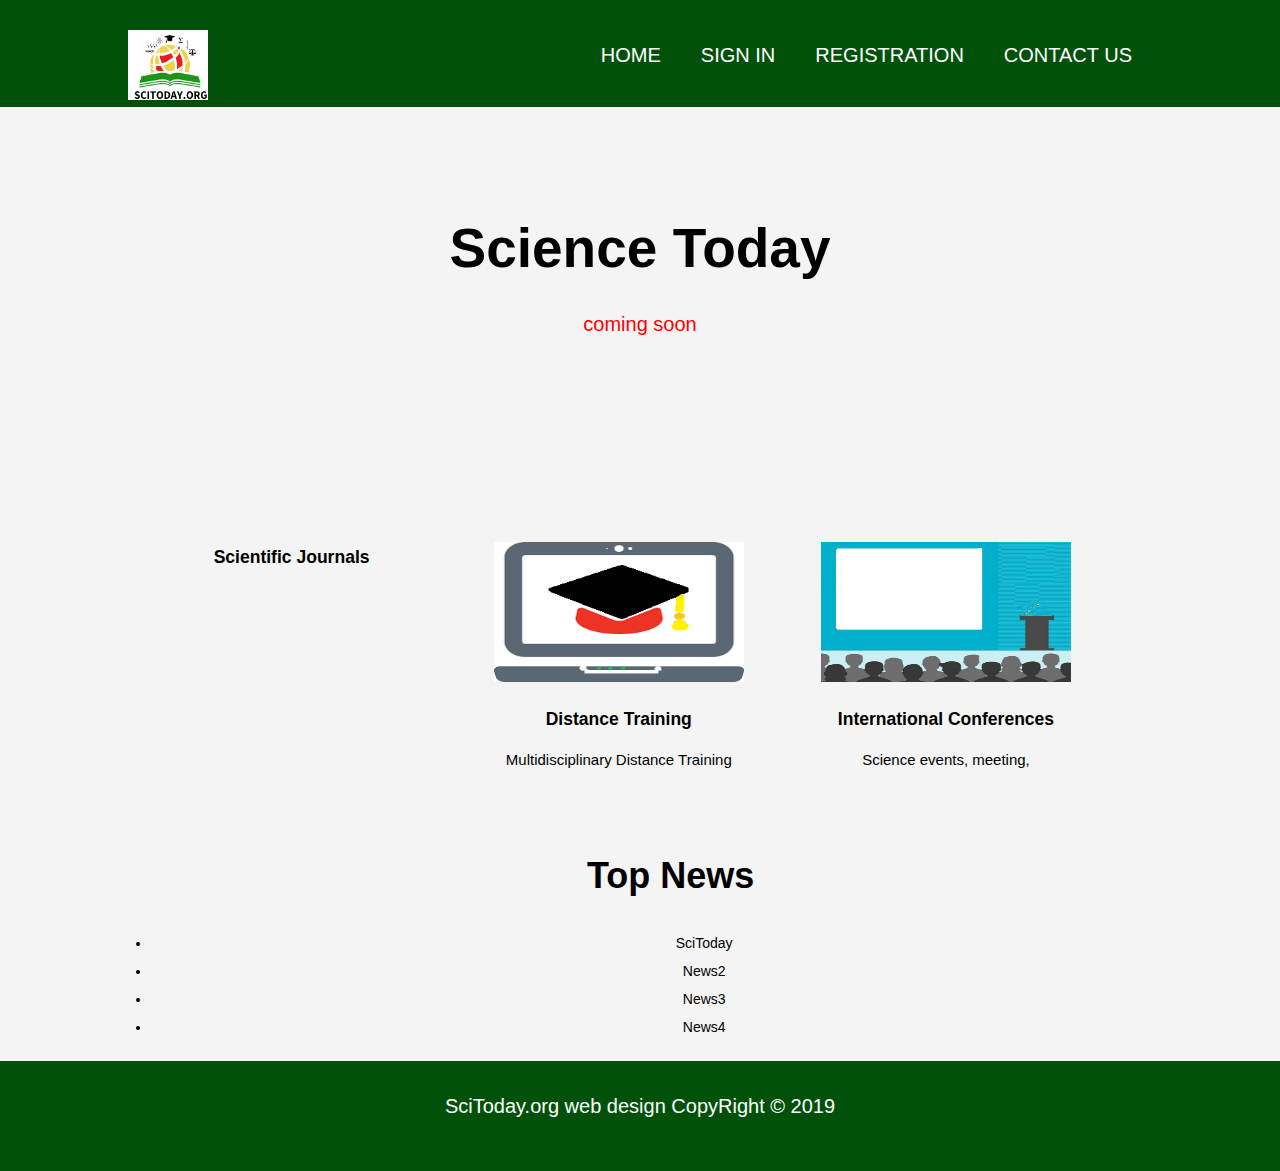
<file: index.html>
<!doctype html>
<html>
	<head>
	<!-- Global site tag (gtag.js) - Google Analytics -->
		<script async src="https://www.googletagmanager.com/gtag/js?id=UA-21759861-2"></script>
			<script>
			
					window.dataLayer = window.dataLayer || [];
					function gtag(){dataLayer.push(arguments);}
					gtag('js', new Date());

					gtag('config', 'UA-21759861-2', { 'optimize_id': 'GTM-K58XMPN'});
			
			</script>

	
		<meta charset="utf-8">
		<meta name="Science" content="Science News, Conference, Distance Training">
	<!--	<meta name = " Description" content = "">
		<meta name = "autor" lang = "ru, eng, armenian" content="Emil Gazazyan"> -->
		
		<link rel="stylesheet" 
		href="https://use.fontawesome.com/releases/v5.7.0/css/all.css" 
		integrity="sha384-lZN37f5QGtY3VHgisS14W3ExzMWZxybE1SJSEsQp9S+oqd12jhcu+A56Ebc1zFSJ" 
		crossorigin="anonymous">
		
		<link href="CSS.css" type="text/css" rel="stylesheet">
		<title>SciToday.org || < Home Page > </title>
	</head>

	<body>
		<header>
			<div class="container">
				<div id="branding">
					<img src="Imges/hh.jpg" height="70" width="80">		
				</div>
				<nav>
					<ul>
						<li> <a href="http://SciToday.org">Home</a></li>
						<li> <a href="https://login.microsoftonline.com">Sign in</a></li>
						<li> <a href="registration.html">Registration </a></li>
						<li> <a href="ContactUs.html">Contact Us</a></li>
					</ul>
				</nav>
			</div>
		</header>
		<section id="showcase">
			<div class="container">
				<h1>Science Today</h1>
				
				<p style = " color : red; "> coming soon</p>
			</div>
		</section>
		
		<section id="boxes">
			<div class="container">
				<div class="box">
				<i class="fas fa-book" style="font-size:120px;color:green;"></i>
				<!-- <img src="Imges/jb.jpg" height="70" width="90">-->
					<h3> Scientific Journals</h3>
					</div>
					<p> </p>
				<div class="box">
					<img src="Imges/dt.png" height="140" width="80">
					<h3> Distance Training</h3>
					<p> Multidisciplinary Distance Training</p>
					</div>
				<div class="box">
					<img src="Imges/conference.jpg" height="140" width="80">
					<h3> International Conferences </h3>
					<p> Science events, meeting,  </p>
				</div>
			</div>
		</section>
		<br>
		<div Class="SciNewsSec">
		<h2> Top News </h2>
		<li Class = "NewsPar"> SciToday </li>
		<li Class = "NewsPar"> News2 </li>
		<li Class = "NewsPar"> News3 </li>
		<li Class = "NewsPar"> News4 </li>
		</div>
		<br>
		<footer>		
			<p> SciToday.org web design CopyRight &copy; 2019 </p>
		<footer>
	</body>
</html>
</file>
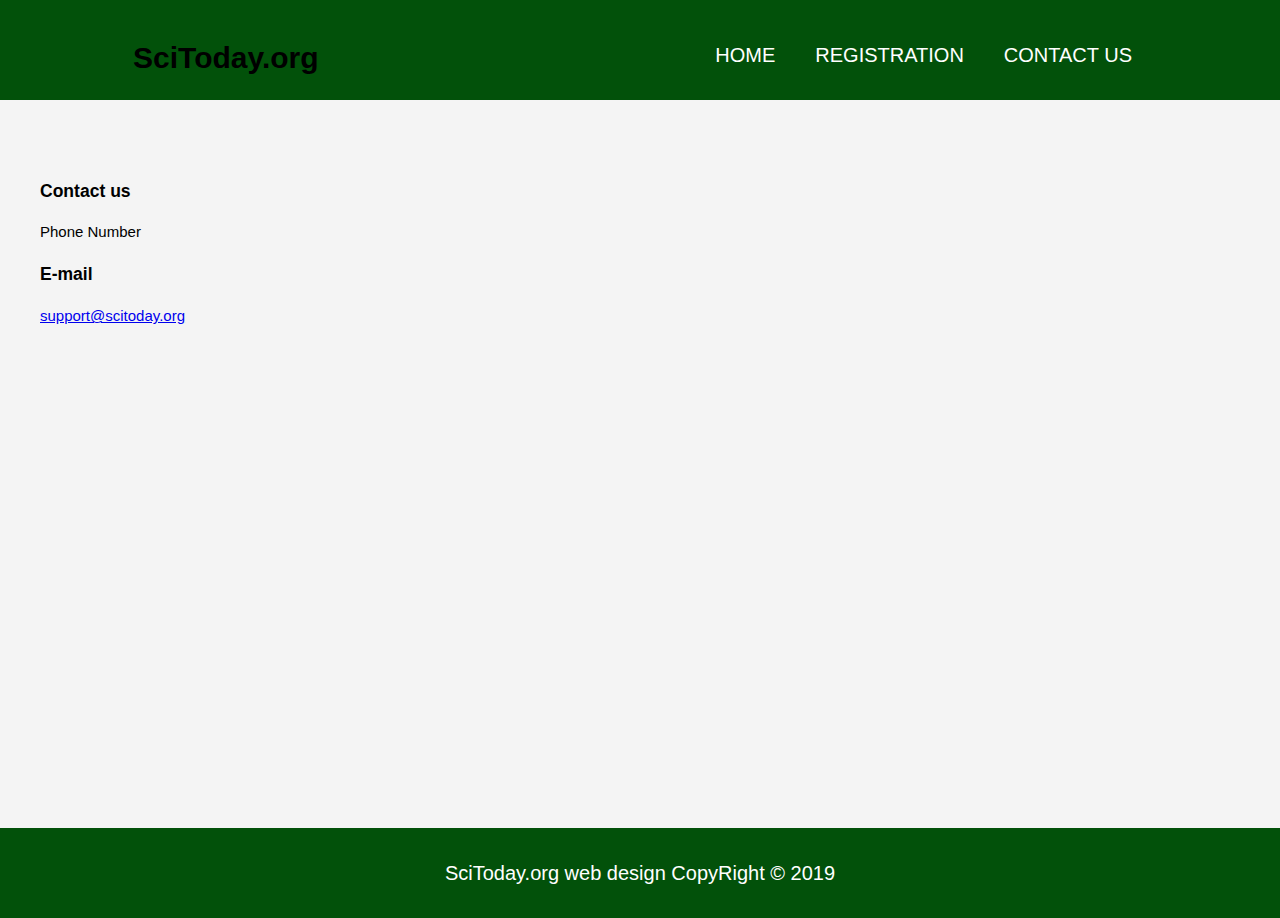
<file: ContactUs.html>
<!doctype html>
<html>
	<head>
		<meta charset="utf-8">
		<meta name="viewport" content="width=device-width">
		<meta name="Description" content="Affor and professional webdesign">
		<link href="CSS.css" type="text/css" rel="stylesheet">
		<title>SciToday.org  || < Contact us > </title>
	</head>

	<body>
		<header>
			<div class="container">
				<div id="branding">
					<h1> <span class="highlight">SciToday</span>.org</h1>
				</div>
				<nav>
					<ul>
						<li> <a href="http://SciToday.org">Home</a></li>
						<li> <a href="https://login.microsoftonline.com">Registration</a></li>
						<li> <a href="ContactUs.html">Contact Us</a></li>
					</ul>
				</nav>
			</div>
		</header>
		<br>
		<br>
	<ul>	
		<section id="ContFrame">
			<div class="Contleft">
					<h3> Contact us </h3>
					<p> Phone Number</p>
				
					<h3> E-mail </h3>
					<a href="mailto:support@scitoday.org">support@scitoday.org</a>   
			</div>
			<br>
			<div class="right">
				<iframe 
				
					width="600px" height= "600px" 
					src= "https://forms.office.com/Pages/ResponsePage.aspx?id=5Vs4ETqYi0-cmqW91eBwDt95V-Y1JStJtPuSID_mikhUMFMzSDZEWllWMzFGT1FXWFVPSjc3UFVFTC4u&embed=true" 
					frameborder= "0" marginwidth= "0" marginheight= "0" style= "border: none; max-width:100%; max-height:80vh" 
					allowfullscreen webkitallowfullscreen mozallowfullscreen msallowfullscreen> 
				
				</iframe>
			</div>
<br>			
		</div>
		<br>
		</section>		
	</ul>
	<br>
	<br>
	<br>
	<br>
	<br>
	<br>
	<br>
	<br>
	<br>
	<br>
	<br>
	<br>
	<br>
	<br>
	<br>
	<br>
	<br>
	<br>
	<br>
	<br>
	<br>
	<br>
	<br>
<br>
	<br>
	<br>
	
	<footer>		
			<p> SciToday.org web design CopyRight &copy; 2019 </p>
	</footer>
		
	</body>
</html>
</file>
<file: CSS.css>
body{
	font-family: arial,helevetica,sans-serif;
	font-size: 15px;
	line-height: 1.5;
	font: 15px/1.5 arial,helevetica,sans-serif;
	padding: 0px;
	margin: 0;
	background-color: #f4f4f4;
}
.container{
	margin: auto;
	width: 80%;
	overflow: hidden;
}
header{
	background: #02510a;
	color: #160000;
	padding-top: 30px;
	min-height: 70px;
	border-bottom: #8491d 3px solid;
}
header a {
	color: white;
	text-decoration: none;
	text-transform: uppercase;
	font-size: 20px;
	
} 
header ul{
	margin: 0;
	padding: 0;
}
header li{
	float: left;
	display: inline;
	padding: 0 20px 0 20px;
}
header #branding{
	float: left;
	color: black;
}

header #branding h1{
	margin: 5px;
	color: black;
}

header .highlight, current a{
	color:  black;
	font-weight: bold;
}

header nav{
	float: right;
	margin-top: 10px;
}
header a:hover{
	color: black;
	font-weight: bold;
}
#showcase{
	min-height: 400px;
	background: url("") no-repeat 0 -400px;
	text-align: center;
	color: black;
}

#showcase h1{
	margin-top: 100px;
	font-size: 55px;
	margin-bottom: 10px;
}
#showcase p{
	font-size: 20px;
}
#newsletter{
	padding: 15px;
	color: white;
	background: #00D6B0;
}
#newsletter h1{
	float: left;
}
#newsletter form{
	float: right;
	margin-top: 15px;
}
#newsletter input[type="email"]{
	padding: 4px;
	height: 25px;
	width:250px;
}
.button1{
	height: 38px;
	background: #02510a;
	border: 0;
	padding-left: 20px;
	padding-right: 20px;
	color: white;
	
}
#boxes{
	margin-top: 10px;
}
#boxes .box{
	float:left;
	text-align: center;
	width: 30%;
	padding: 10px;
	
}
#boxes .box img{
	width: 250px;
}
footer {
	padding: 10px;
	margin-bottom: 10px;
	color: white;
	background-color: #02510a;
	text-align: center;
	font-size: 20px;
    margin: auto;
	bottom: 0;
	
}

article#main-col{
	float: left;
	width: 50%;
}
.dark{
	padding: 15px;
	background: #5BE92A;
	color: white;
	margin-top: 10px;
	margin-bottom: 10px;
}
@media(max-width:768px){
	header #branding,
	header nav,
	header nav li,
	#newsletter h1,
	#newsletter form,
	#boxes .box,
	article#main-col,
	asider#sidebar{
		float: none;
		text-align: center;
		width: 100%;
	}
	header{
		padding-bottom: 20px;
		
	}
	#newsletter .button1{
		display: block;
		width: 100%;
	}
	#newsletter input[type='email']{
		width: 100%;
		margin-bottom: 5px;
	}
	
}

.QPLID1 {
    display: block;
    font-size: 2em;
    margin-block-start: 0.67em;
    margin-block-end: 0.67em;
    margin-inline-start: 0px;
    margin-inline-end: 0px;
    font-weight: bold;
}
.SciNewsSec {
	text-align: center;
	margin-left :2cm;
	margin-right : 0.6em;
	margin-top : 0.5em;
	font-size : 24px;	
}
.NewsPar {
	
	font-size :14px;
	text-align: center;
	margin-left :2cm;
	margin-right : 0.6em;
	margin-top : 0.5em;

}
.RegistrationFormPlace {
	
	text-align: center;
	

}
#ContFrame {
	
	width : 80%;	
}
	
.Contleft {
	
	width : 40% ; 
	float : left;
	}
	
.right {
	
	width : 40%;
	float : right;
	
	}
</file>
